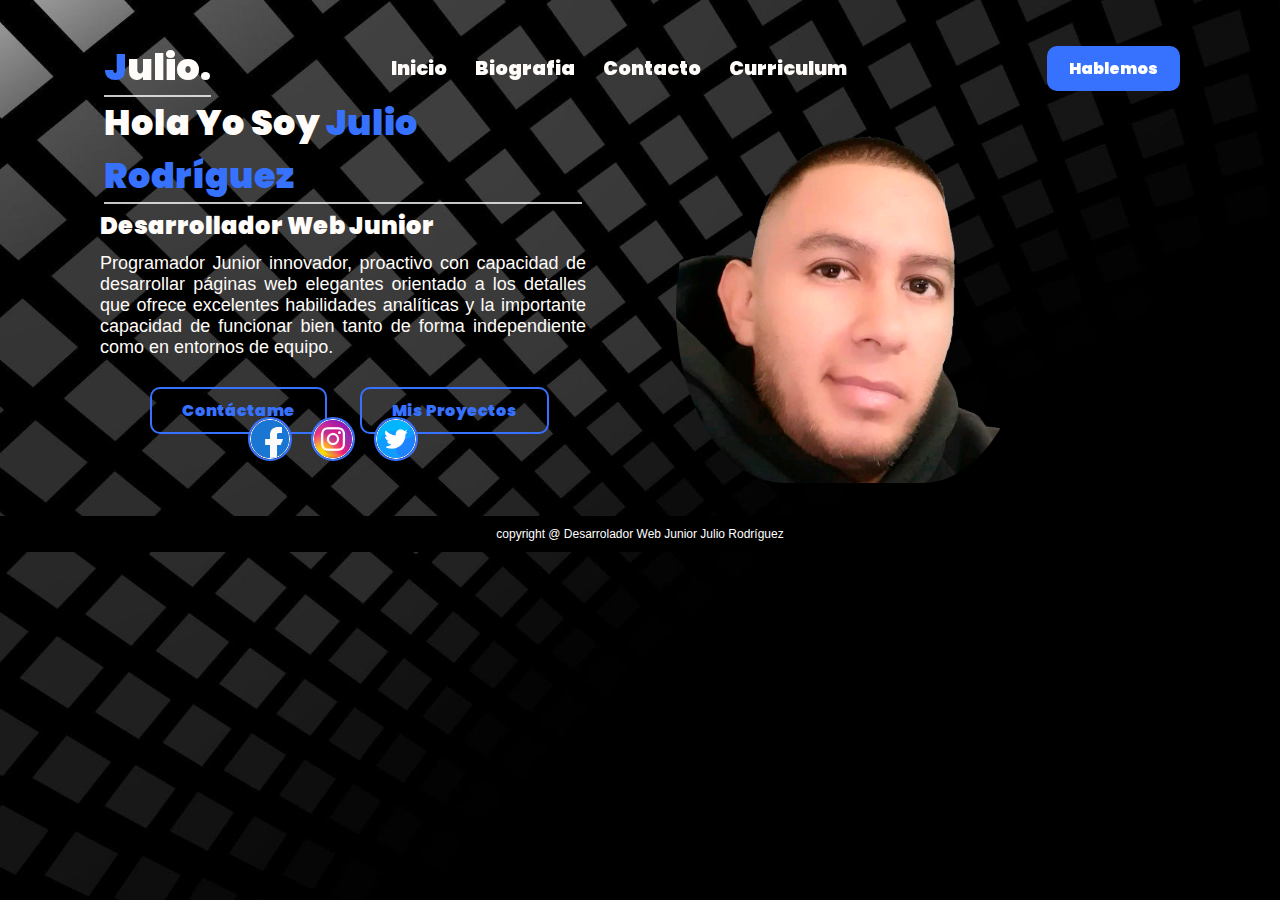
<file: index.html>
<!DOCTYPE html>
<html lang="es">
<head>
    <meta charset="UTF-8">
    <meta name="viewport" content="width=device-width, initial-scale=1.0">
    <link rel="stylesheet" href="./css/styles.css">
    <link rel="shortcut icon" href="./Icon/icono de portafolio.png" type="image/x-icon">
    
    <title>Portafolio Julio Rodriguez</title>
</head>

<body class="index">
    
    <header>
        <h2 class="logo"><span>J</span>ulio.</h2>
        <nav class="navegacion">
            <a href="#">Inicio</a>
            <a href="#">Biografia</a>
            <a href="./views/Contactame.html" >Contacto</a>
            <a href="./views/Curriculum.html" target="_blank">Curriculum</a>
        </nav>
        <a href="#" class="btn-hablar">Hablemos</a>
    </header>
    
<section class="inicio">
    
    <div class="contenido">
        <h2>Hola Yo Soy<span> Julio Rodríguez</span></h2>
        <h4>Desarrollador Web Junior</h4>
        <p>Programador Junior innovador, proactivo con capacidad de desarrollar páginas web elegantes orientado a los detalles que ofrece excelentes habilidades analíticas y la importante capacidad de funcionar bien tanto de forma independiente como en entornos de equipo.</p>
    
        <div class="btn-grupo">
            <a href="./views/Contactame.html">Contáctame</a>
            <a href="https://github.com/JRPOWERSTROKE?tab=repositories" target="_blank">Mis Proyectos</a>
        </div> 
        <div class="iconos-redes">
        <a href="https://www.facebook.com/HackerMaster25" target="_blank"><img src="./Icon/iconos redes/facebook.png" class="facebook" alt=""></a>
        <a href="https://www.instagram.com/super_power_stroke/" target="_blank"><img src="./Icon/iconos redes/instagram.png" class="instagram" alt=""></a>
        <a href="https://twitter.com/soy_502?lang=es" target="_blank"><img src="./Icon/iconos redes/twitter.png" class="twitter" alt=""></a>
        </div>
    </div>
        <img src="./Image/Fondoindex.png" class="portada" alt="Image">
</section> 
</body>
<footer>copyright @ Desarrolador Web Junior Julio Rodríguez</footer>
</html>
</file>
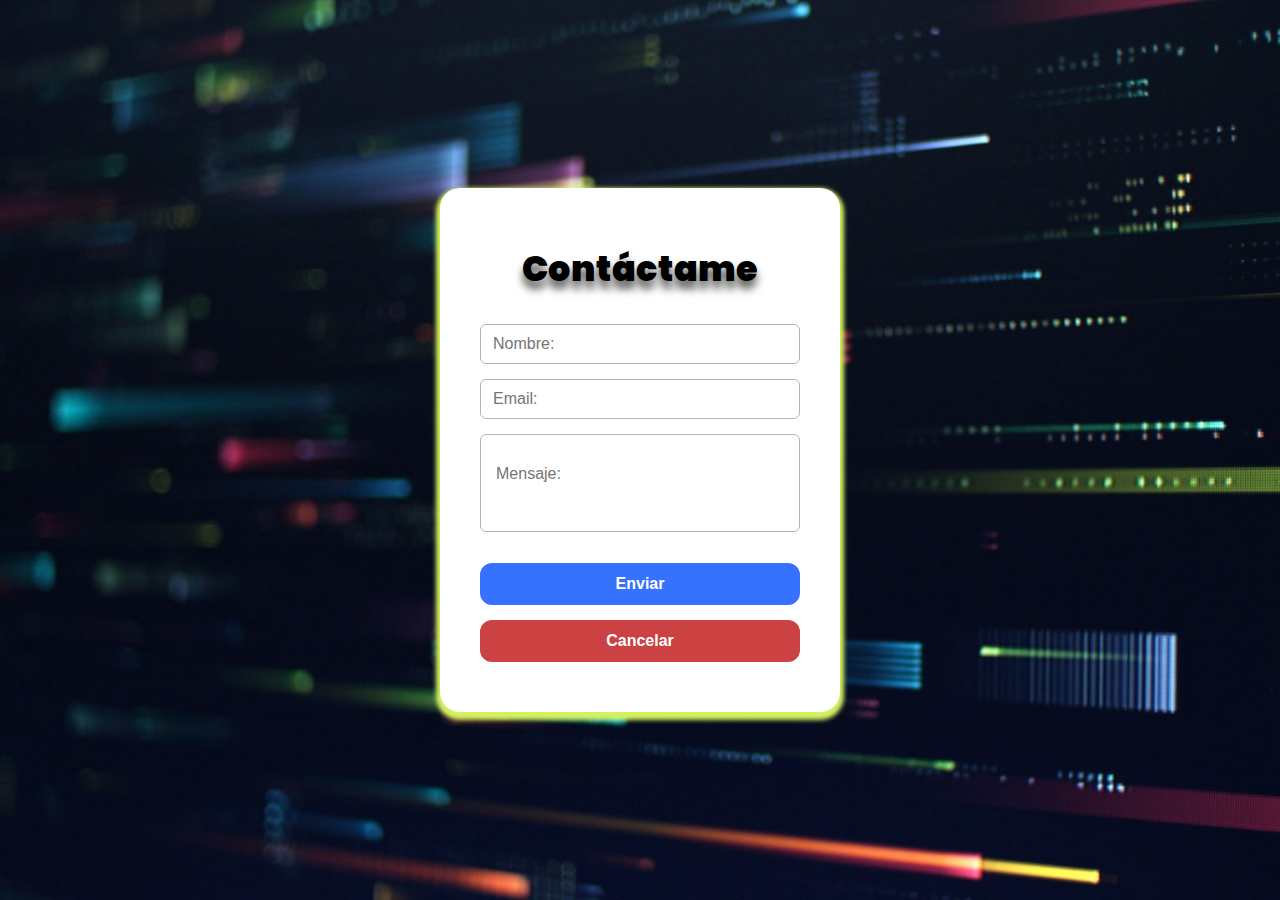
<file: views/Contactame.html>
<!DOCTYPE html>
<html lang="en">
<head>
    <meta charset="UTF-8">
    <meta name="viewport" content="width=device-width, initial-scale=1.0">
    <link rel="stylesheet" href="../css/styles.css">
    <link rel="shortcut icon" href="../Icon/icono de portafolio.png" type="image/x-icon">
    
    <title>Contactame</title>
</head>
<body class="contactame">
    <form class="form">
    <div class="form-container">
    <h2 class="form-title">Contáctame</h2>
        <input type="text" class="form-input" placeholder="Nombre:" required>
        <input type="email" class="form-input" placeholder="Email:" required>
        <textarea class="form-input form-input--message" placeholder="Mensaje:" required></textarea>

        <input type="submit" value="Enviar" class="form-cta">
        <a href="../index.html" class="form-cte">Cancelar</a>
    </div>
    </form>

</body>
</html>
</file>
<file: css/styles.css>
/*Personalización del Index*/

@font-face {
    font-family: 'Poppins-Black';
    src: url(/fonts/Poppins-Black.ttf);
}

*{
    margin: 0;
    padding: 0;
    box-sizing: border-box;
}

:root{
    --color-primario: #fffcf9;
    --color-secundiario: #3772ff;
}

.index {
    background-image: url(../Image/fondoindex4.jpg);
    background-size: cover;
    min-height: 100vh;
    width: 100%;
    background-size: cover;
    font-family: 'Poppins-Black', sans-serif;
}

header{
    position: fixed;
    top: 0;
    left: 0;
    width: 100%;
    padding: 35px 100px;
    display: flex;
    justify-content: space-between;
    align-items: center;
    z-index: 100;
}

.logo {
    font-size: 2.3em;
    color: var(--color-primario);
    cursor: pointer;
}

.logo span{
    color: var(--color-secundiario);
}

.navegacion a{
    font-size: 1.2em;
    color: var(--color-primario);
    text-decoration: none;
    margin-right: 25px;
    font-weight: 500;
    transition: .3s;
}

.navegacion a:hover{
    color: var(--color-secundiario);
}

.btn-hablar {
    color: #fff;
    text-decoration: none;
    padding: 8px 20px;
    background-color: var(--color-secundiario);
    border-radius: 10px;
    border: 2px solid var(--color-secundiario);
    font-weight: 600;
    transform: .3s;
}

.btn-hablar:hover {
    color: var(--color-secundiario);
    background: transparent;
}

.inicio {
    position: relative;
    width: 100%;
    height: 100%;
    display: flex;
    align-items: center;
    padding: 30px 100px;
}

.portada {
    border-radius: 3000px;
    top: 50px;
    left: -30px;
    height: 50%;
    width: 55%;
    position: relative;
    display: flex;
    align-items: center;
    padding: 53px 120px; 
}

.contenido {
    max-width: 600px;
    color: var(--color-primario);
}

.contenido h2{
    font-size: 35px;
}

.contenido h2 span{
    color: var(--color-secundiario);
}

.contenido h4{
    font-size: 1.5em;
}

.contenido p{
    padding: 10px 0 40px 0;
    font-family: 'Lucida Sans', 'Lucida Sans Regular', 'Lucida Grande', 'Lucida Sans Unicode', Geneva, Verdana, sans-serif;
    text-align: justify;
    font-size: 18px;
}

.btn-grupo a{
    color: #fff;
    text-decoration: none;
    padding: 10px 40px;
    background: var(--color-secundiario);
    border-radius: 10px;
    border: 2px solid var(--color-secundiario);
    font-weight: 600;
    transition: .3s;
}

.btn-grupo a:nth-child(1) {
    color: var(--color-secundiario);
    background: transparent;
    margin-left: 50px;
    padding: 10px 30px;
}

.btn-grupo a:hover:nth-child(1) {
    background-color: var(--color-secundiario);
    color: #fff;
}

.btn-grupo a:nth-child(2) {
    color: var(--color-secundiario);
    background: transparent;
    margin-left: 30px;
    padding: 10px 30px;
}

.btn-grupo a:hover:nth-child(2) {
    background-color: var(--color-secundiario);
    color: #fff;
}

.iconos-redes {
    position: absolute;
    bottom: 50px;
}

.iconos-redes img {
    display: inline-block;
    width: 40px;
    height: 40px;
    background: var(--color-secundiario);
    border-radius: 50%;
    margin-right: -130px;
    margin-left: 150px;
    text-align: center;
    line-height: 35px;
    border: 1px solid #fff;
    outline: 2px solid var(--color-secundiario);
    transition: .3s;
}

.iconos-redes img:hover {
    transform: translateY(-5px);
}

footer {
    background-color: #000000;
    font-family: 'Lucida Sans', 'Lucida Sans Regular', 'Lucida Grande', 'Lucida Sans Unicode', Geneva, Verdana, sans-serif;
    color: #fff;
    font-size: 12px;
    text-align: center;
    padding: 11px;
}

/*Personalización del Contactame*/

.contactame {
    background-image: url(../Image/fondocontactame2.jpg);
    background-size: cover;
    min-height: 100vh;
    width: 100%;
    display: flex;
    font-family:'Gill Sans', 'Gill Sans MT', Calibri, 'Trebuchet MS', sans-serif ;  
}

.form {
    background-color: #fff;
    margin: auto;
    width: 100%;
    max-width: 400px;
    border-radius: 20px;
    padding: 50px 40px;
    box-shadow: 0px 4px 4px 4px #d5f161;
}

.form-container {
    width: 100%;
    display: grid;
    gap: 15px;
    grid-auto-columns: 100%;
}

.form-title {
    color: black;
    text-align: center;
    font-size: 35px;
    margin-bottom: 12px;
    text-shadow: 0px 8px 8px #565755;
}

.form-input {
    font-family: inherit;
    font-size: 16px;
    padding: 10px 12px;
    outline: none;
    border: none;
    border: 1.5px solid #bbb0b0;
    border-radius: 6px;
}

.form-input--message {
    resize: none;
    padding: 30px 15px;
    margin-bottom: 1em;
}

.form-cta {
    background-color: var(--color-secundiario);
    color: #fff;
    border: none;
    font-weight: 300;
    font-weight: 16px;
    font-size: 16px;
    padding: 10px 0;
    border-radius: 12px;
    cursor: pointer;
    font-weight: 900;
    border: 2px solid var(--color-secundiario);
    transition: .3s;
}

.form-cta:hover {
    color: var(--color-secundiario);
    background: var(--color-primario);
    transform: translateY(-5px);
}

.form-cte {
    text-decoration: none;
    text-align: center;
    background-color: #cc4141;
    color: #fff;
    border: none;
    font-weight: 300;
    font-weight: 16px;
    font-size: 16px;
    padding: 10px 0;
    border-radius: 12px;
    cursor: pointer;
    font-weight: 900;
    border: 2px solid #cc4141;
    transition: .3s;
}

.form-cte:hover {
    color: #cc4141;
    background: var(--color-primario);
    transform: translateY(-5px);
}

/*Diseño Pagina Curriculum Vitae*/

.cv {
    background-image: url('../Image/fondocv.jpg');
    background-size: cover;
    justify-content: center;
    align-items: center;
    min-height: 100%;
    display: flex;
    font-family: 'Gill Sans', 'Gill Sans MT', Calibri, 'Trebuchet MS', sans-serif;
}

.cont {
    position: relative;
    width: 80%;
    min-width: 10%;
    min-height: 10%;
    background: #fff;
    margin: 30px;
    display: grid;
    grid-template-columns: 400px 600px;
    box-shadow: 0 35px 55px rgba(0, 0, 0, 0.2);
}

.cont .izquierdo {
    position: relative;
    background: var(--color-secundiario);
    padding: 30px;
}

.cont .derecho {
    position: relative;
    background: #ffffff;
    padding: 40px;
}

.logo1 {
    border-radius: 100px;
    margin: 0 70px;
    height: 250px;
    width: 180px;
    border: 2px solid white;
}

h2 {
    margin: 4px;
    align-items: center;
    font-size: 18px;
    font-family: 'Poppins-Black';
    border-bottom: 2px solid rgba(255, 255, 255, 0.774);
}

h3 {
    color: #ffffff;
    font-size: 22px;
    
}

.des {
    font-size: 20px;
    font-family:'Times New Roman', Times, serif;
    margin: 0 40px;
}

.info {
    margin:  30px;   
}

.titulo {
    text-align: center;
}

.contacto {
    border-bottom: 2px solid rgba(255, 255, 255, 0.774);
    list-style: none;
    font-size: 18px;
    font-family:'Times New Roman', Times, serif;
}

.info ul li .icon{
    display: inline-block;
}

.titulo1 {
    text-align: center;
    align-items: center;
}

.educa {
    border-bottom: 2px solid rgba(255, 255, 255, 0.774);
    list-style: none;
    text-align: justify;
    font-family: 'Times New Roman', Times, serif;
}

.titulo2 {
    text-align: center;
    align-items: center;
}

.idioma {
    font-family: 'Times New Roman', Times, serif;
    border-bottom: 2px solid rgba(255, 255, 255, 0.774);
    list-style: none;
    font-size: 16px;
    text-align: justify;
}

.titulo3  {
    border-bottom: 2px solid rgba(0, 0, 0, 0.774);
    color: #000000;
    font-size: 24px;
    font-family: 'Times New Roman', Times, serif;
    text-align: left;
    align-items: center;
}

p {
    font-family: 'Times New Roman', Times, serif;
    text-align: justify;
    font-size: 18px;
}

.habilidades {
    font-family: 'Times New Roman', Times, serif;
    font-size: 18PX;
    list-style: none;
}

.habilidades .icon {
    color: var(--color-secundiario);
}
</file>
